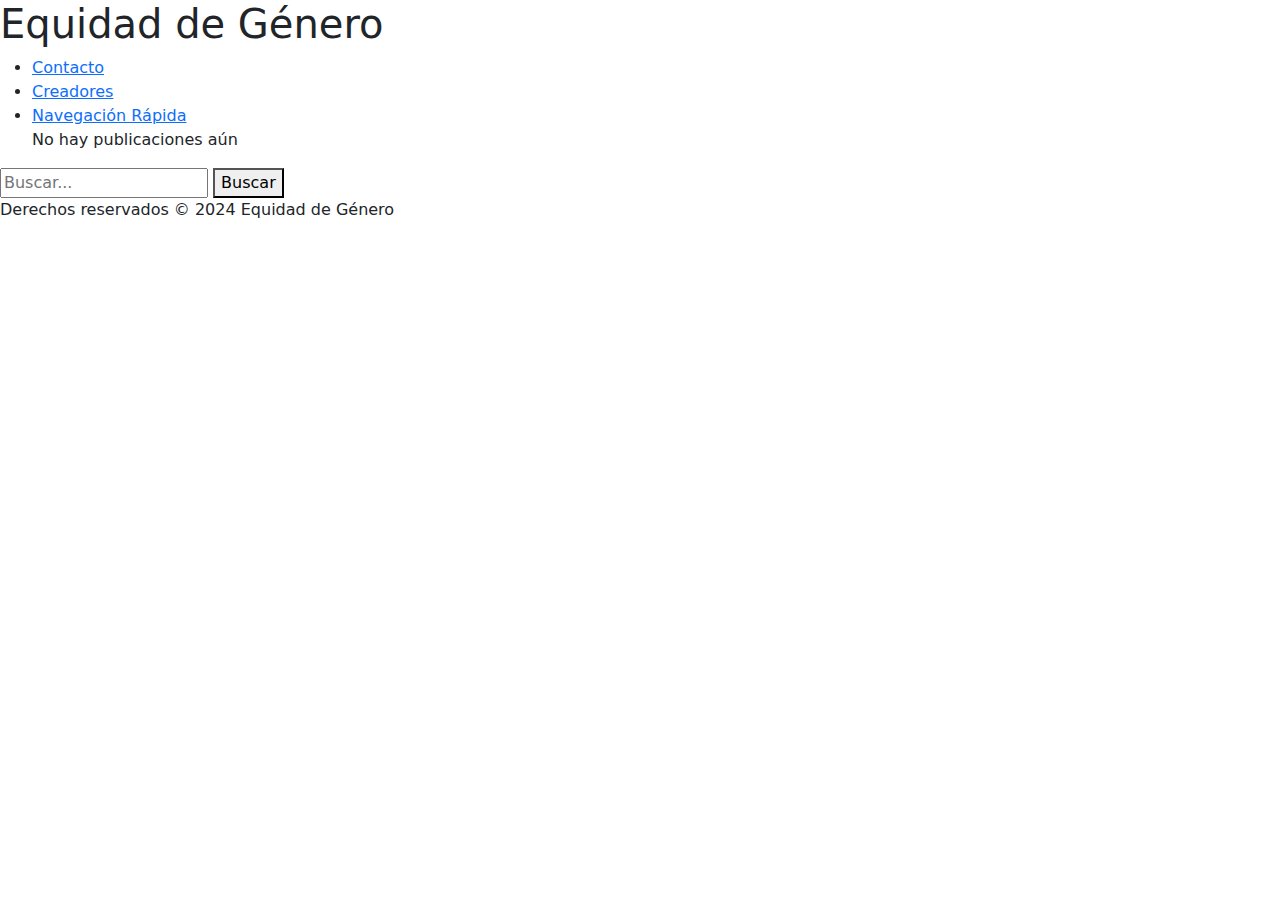
<file: index.html>
<!DOCTYPE html>
<html lang="es">
<head>
    <meta charset="UTF-8">
    <meta name="viewport" content="width=device-width, initial-scale=1.0">
    <title>Equidad de Género</title>
    <link rel="stylesheet" href="../bootstrap/css/bootstrap.min.css">
    <style>
        .row > div {
            background: #f2f2f2;
            margin: 10px 0;
            padding: 40px;
        }

    </style>
</head>
<body>
    <header>
        <div id="header-content">
            <h1>Equidad de Género</h1>
            <nav>
                <ul>
                    <li><a href="contacto.html">Contacto</a></li>
                    <li><a href="creadores.html">Creadores</a></li>
                    <li id="nav-rapida-container"> <!-- Contenedor para el desplegable -->
                        <a href="#" id="nav-rapida-trigger">Navegación Rápida</a>
                        <div id="nav-rapida-menu" class="hidden">
                            <p>No hay publicaciones aún</p>
                        </div>
                    </li>
                </ul>
            </nav>
            <div id="search-container">
                <input type="text" id="search-input" placeholder="Buscar..." />
                <button id="search-button">Buscar</button>
            </div>
        </div>
    </header>
    <main>
        <!-- Contenido principal de la página -->
       
    </main>
    <footer>
        <p>Derechos reservados © 2024 Equidad de Género</p>
    </footer>
    <script src="bootstrap/js/bootstrap.bundle.min.js"></script>
</body>
</html>
</file>
